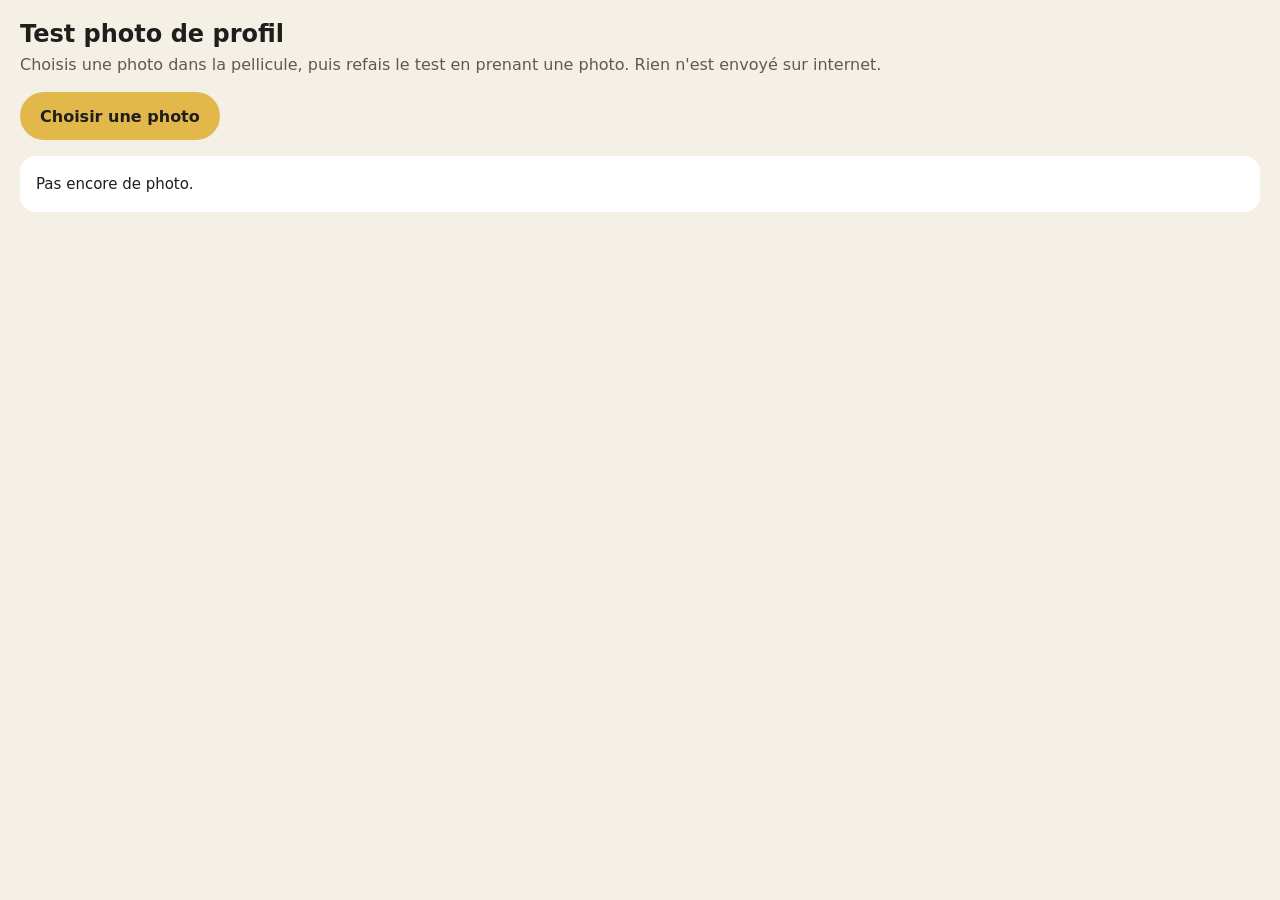
<file: test/photo.html>
<!doctype html>
<html lang="fr">
<head>
<meta charset="utf-8">
<meta name="viewport" content="width=device-width, initial-scale=1, viewport-fit=cover">
<meta name="apple-mobile-web-app-capable" content="yes">
<title>Test photo · Dancehall</title>
<style>
  body { margin: 0; padding: calc(env(safe-area-inset-top) + 20px) 20px 40px; font-family: -apple-system, system-ui, sans-serif;
         background: #F4F0E6; color: #1E1E1C; }
  h1 { font-size: 24px; margin: 0 0 6px; }
  p { margin: 0 0 16px; color: #5F5A50; line-height: 1.4; }
  label.bouton { display: inline-flex; align-items: center; height: 48px; padding: 0 20px; border-radius: 24px;
                 background: #E2B84A; font-weight: 700; font-size: 16px; }
  input[type=file] { position: absolute; width: 1px; height: 1px; opacity: 0; }
  .carte { background: #FFFFFF; border-radius: 16px; padding: 16px; margin-top: 16px; line-height: 1.6; font-size: 15px; }
  .apercu { display: flex; gap: 16px; align-items: center; margin-top: 12px; }
  .rond { width: 120px; height: 120px; border-radius: 60px; border: 3px solid #2F7A4D; object-fit: cover; background: #E4DDCD; }
  .ko { color: #B42318; font-weight: 700; }
</style>
</head>
<body>
<h1>Test photo de profil</h1>
<p>Choisis une photo dans la pellicule, puis refais le test en prenant une photo. Rien n'est envoyé sur internet.</p>

<label class="bouton" for="choix">Choisir une photo</label>
<input id="choix" type="file" accept="image/*">

<div class="carte" id="infos-origine">Pas encore de photo.</div>
<div class="carte" id="infos-reduite" hidden>
  <div id="texte-reduite"></div>
  <div class="apercu"><img id="apercu" class="rond" alt="Aperçu de la photo réduite"></div>
</div>

<script>
const COTE = 400;        // photo carrée de 400 × 400 px
const QUALITE = 0.82;    // qualité JPEG

const zoneOrigine = document.getElementById("infos-origine");
const zoneReduite = document.getElementById("infos-reduite");

function ko(o) { return Math.round(o / 1024) + " Ko"; }

// Ouvre l'image : createImageBitmap si possible, sinon une balise <img>
async function ouvrirImage(fichier) {
  if (window.createImageBitmap) {
    try { return await createImageBitmap(fichier); } catch (e) { /* on essaie autrement */ }
  }
  const url = URL.createObjectURL(fichier);
  try {
    const img = new Image();
    img.src = url;
    await img.decode();
    return img;
  } finally {
    URL.revokeObjectURL(url);
  }
}

document.getElementById("choix").addEventListener("change", async (e) => {
  const fichier = e.target.files[0];
  if (!fichier) return;
  zoneReduite.hidden = true;
  zoneOrigine.textContent = "Format reçu : " + (fichier.type || "inconnu") + " · nom : " + fichier.name + " · poids : " + ko(fichier.size);

  const debut = performance.now();
  let image;
  try {
    image = await ouvrirImage(fichier);
  } catch (erreur) {
    zoneOrigine.textContent += " — ❌ impossible d'ouvrir l'image (" + erreur.message + ")";
    zoneOrigine.classList.add("ko");
    return;
  }
  const largeur = image.width, hauteur = image.height;

  // Recadrage carré au centre, puis réduction à 400 × 400
  const cote = Math.min(largeur, hauteur);
  const canvas = document.createElement("canvas");
  canvas.width = COTE; canvas.height = COTE;
  canvas.getContext("2d").drawImage(image, (largeur - cote) / 2, (hauteur - cote) / 2, cote, cote, 0, 0, COTE, COTE);
  if (image.close) image.close();

  const blob = await new Promise((ok) => canvas.toBlob(ok, "image/jpeg", QUALITE));
  const duree = Math.round(performance.now() - debut);
  if (!blob) {
    zoneOrigine.textContent += " — ❌ la réduction a échoué";
    return;
  }
  document.getElementById("texte-reduite").textContent =
    "Taille d'origine : " + largeur + " × " + hauteur + " px\n" +
    "Après réduction : " + COTE + " × " + COTE + " px, JPEG, " + ko(blob.size) + " (" + duree + " ms)";
  document.getElementById("texte-reduite").style.whiteSpace = "pre-line";
  const apercu = document.getElementById("apercu");
  if (apercu.src) URL.revokeObjectURL(apercu.src);
  apercu.src = URL.createObjectURL(blob);
  zoneReduite.hidden = false;
  e.target.value = "";   // permet de rechoisir la même photo
});
</script>
</body>
</html>
</file>
